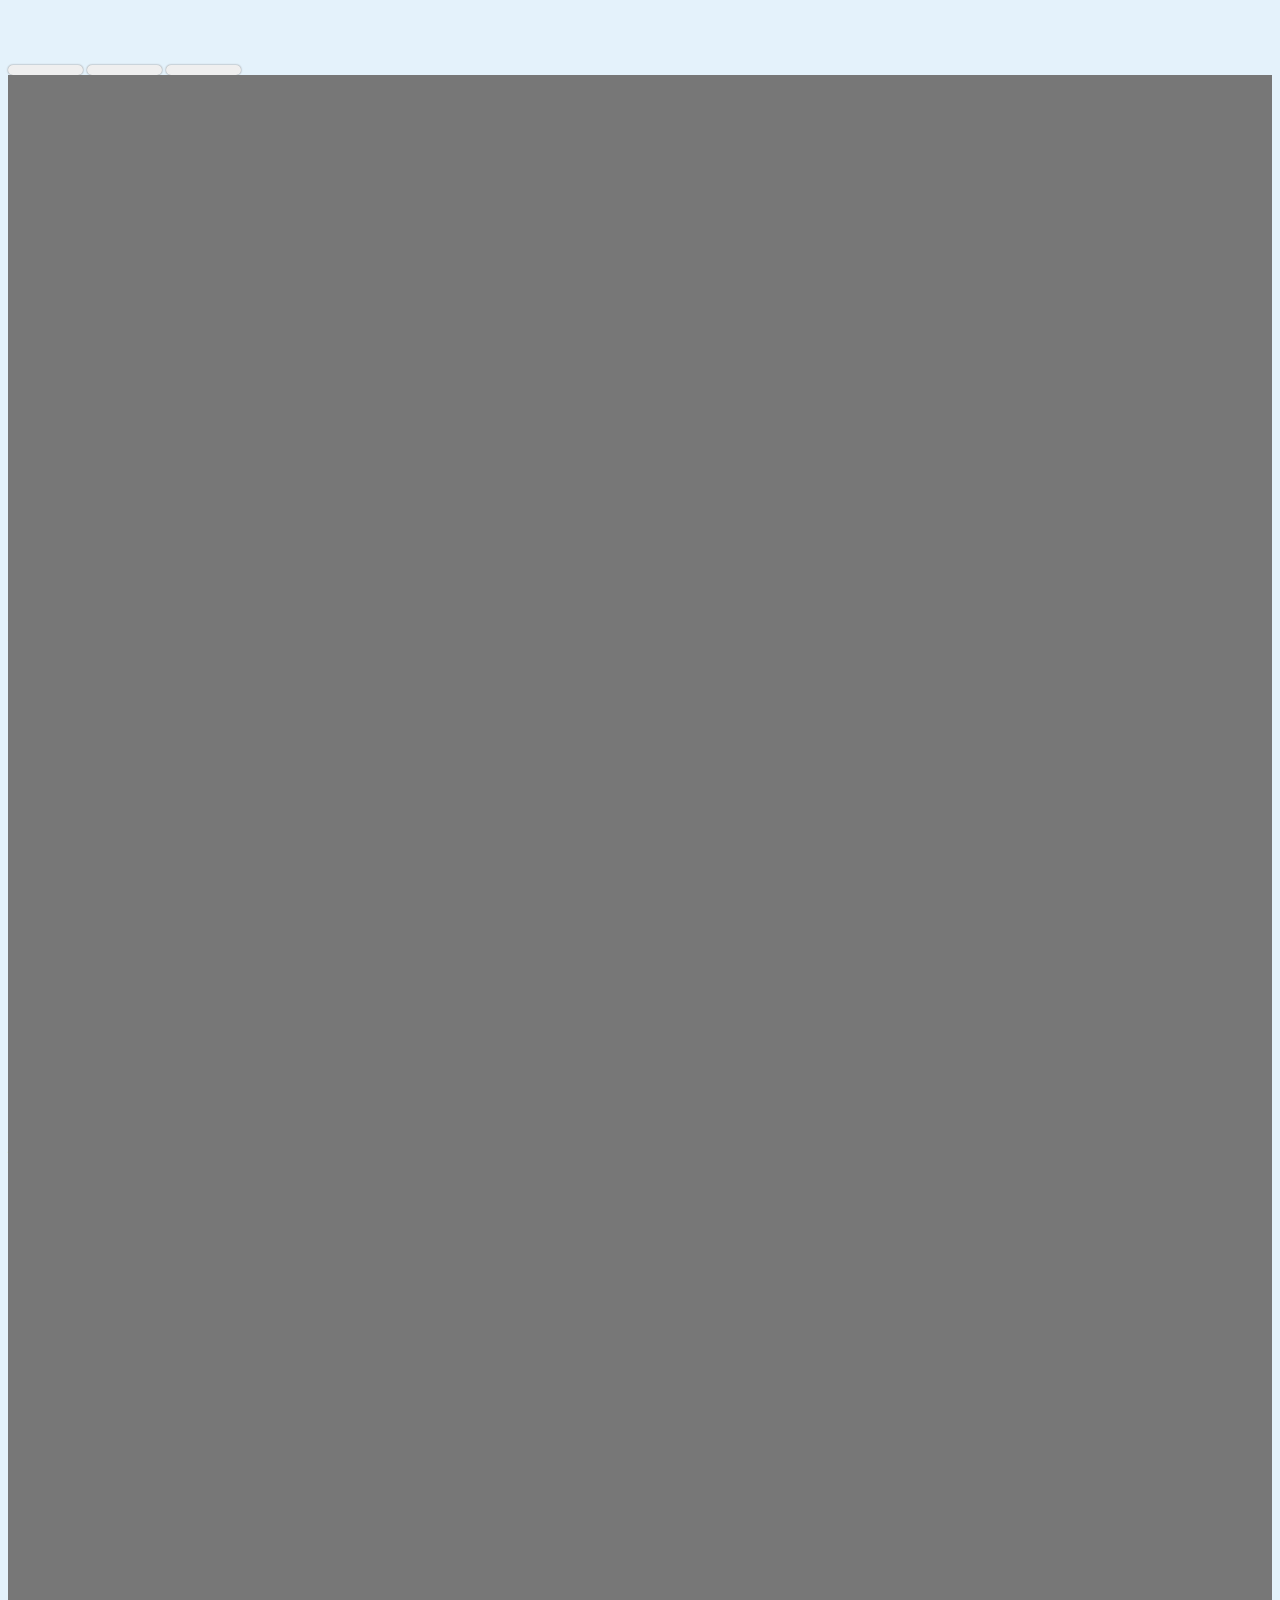
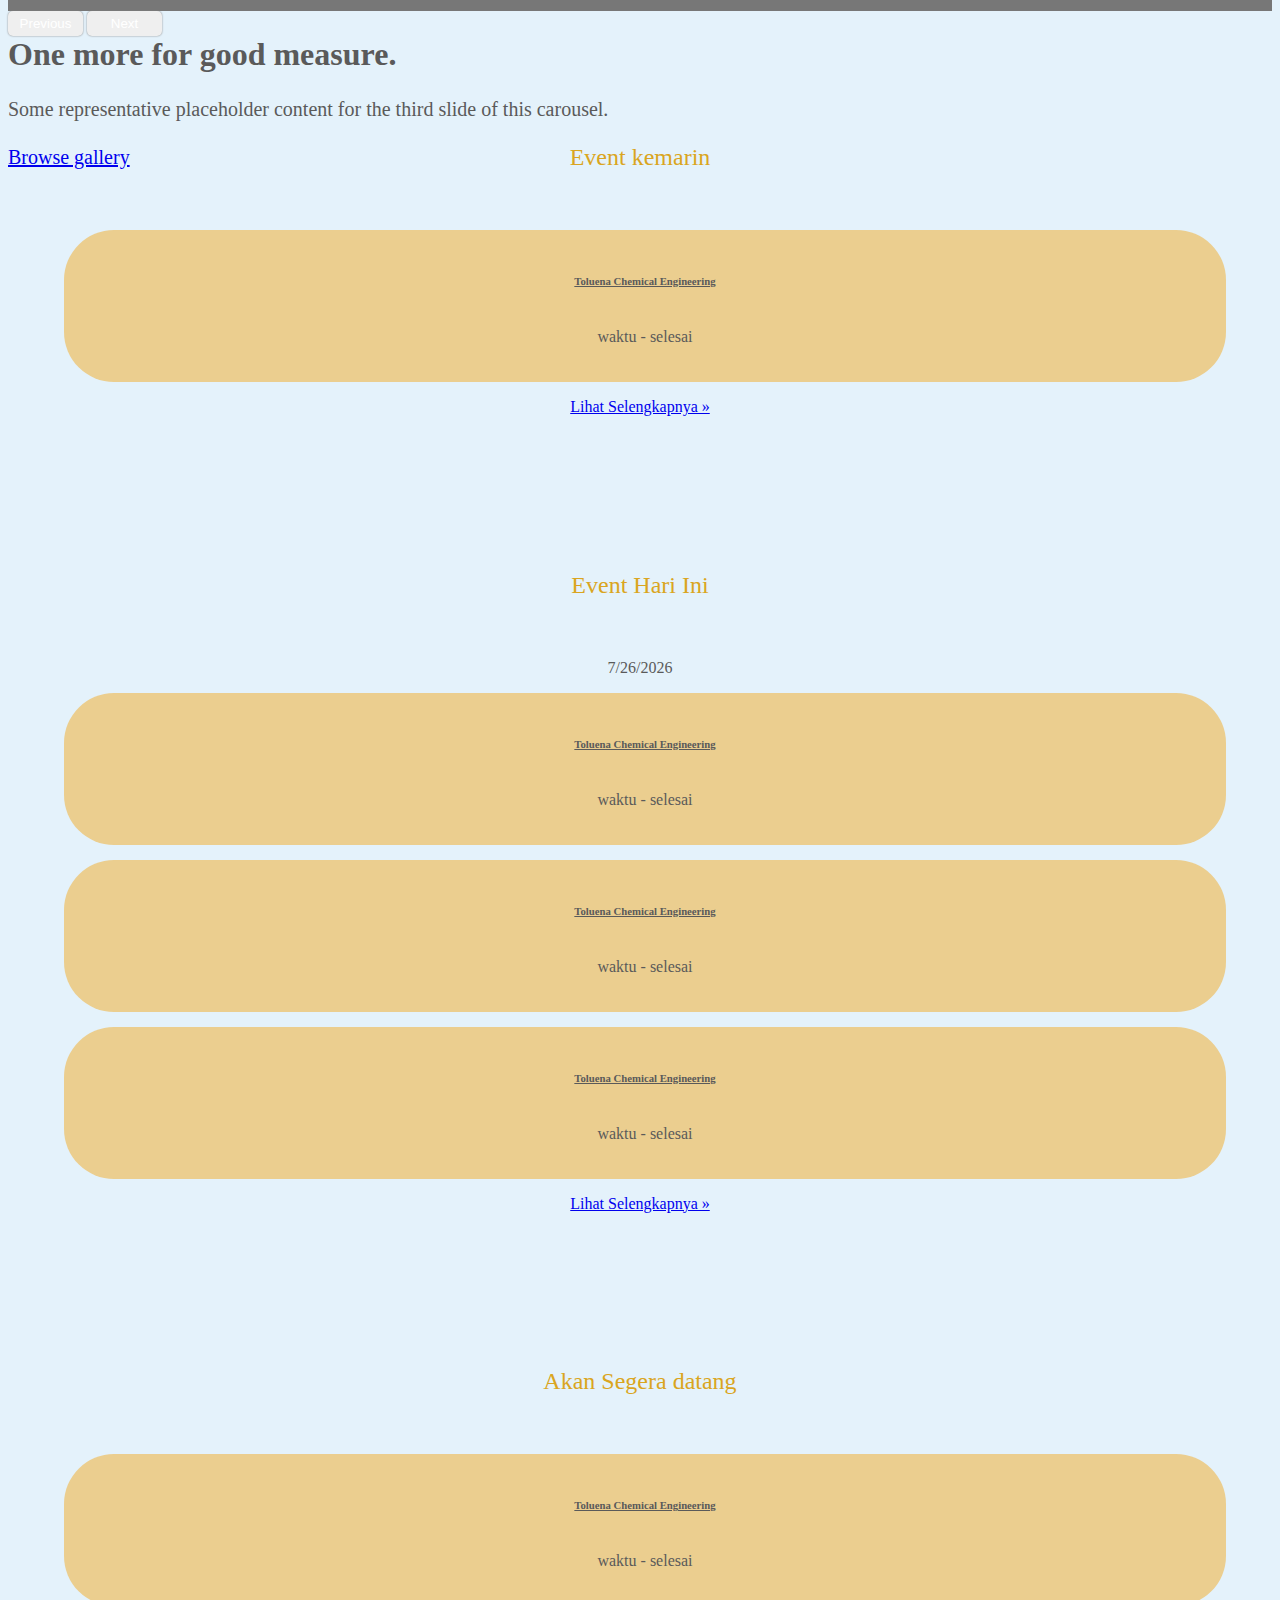
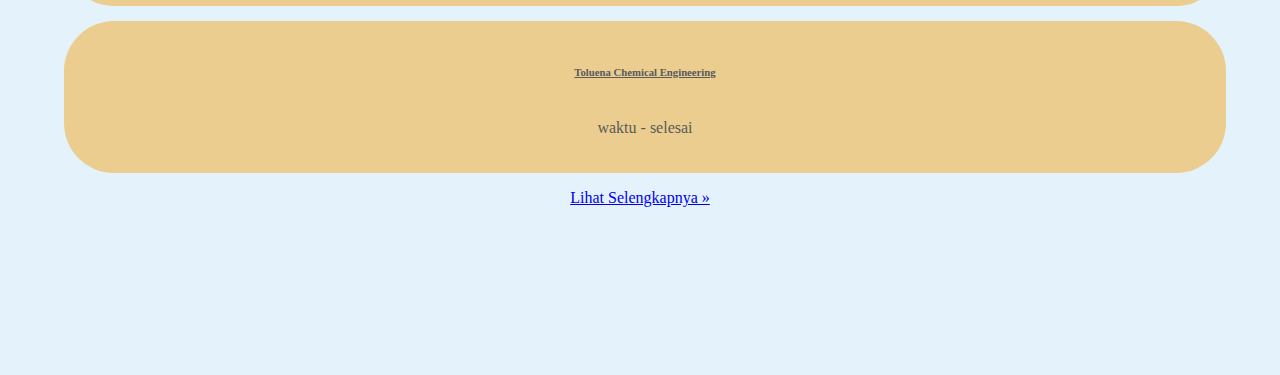
<file: Dashboard/index.html>
<!DOCTYPE html>
<html lang="en">
  <head>
    <!-- Required meta tags -->
    <meta charset="utf-8" />
    <meta name="viewport" content="width=device-width, initial-scale=1" />

    <!-- Bootstrap CSS -->
    <link href="https://cdn.jsdelivr.net/npm/bootstrap@5.1.3/dist/css/bootstrap.min.css" rel="stylesheet" integrity="sha384-1BmE4kWBq78iYhFldvKuhfTAU6auU8tT94WrHftjDbrCEXSU1oBoqyl2QvZ6jIW3" crossorigin="anonymous" />

    <title>Dashboard</title>

    <style>
      .bd-placeholder-img {
        font-size: 1.125rem;
        text-anchor: middle;
        -webkit-user-select: none;
        -moz-user-select: none;
        user-select: none;
      }

      @media (min-width: 768px) {
        .bd-placeholder-img-lg {
          font-size: 3.5rem;
        }
      }
    </style>
    <link rel="stylesheet" href="css/style.css">
    <link rel="stylesheet" href="css/carousel.css">
    <link rel="stylesheet" href="css/footers.css">
    <link rel="stylesheet" href="css/kalender.css">
  </head>
  <body>

<header>
 
  <!-- <nav class="navbar fixed-top navbar-expand-lg navbar-dark" style="background-color: #0B4343">
    <div class="container">
      <a id="Home" class="navbar-brand" href="#">
        <img src="image/Copy of Pocoboo!.png" alt="" width="40" height="30" class="d-inline-block align-text-top" />
        POCOBU
      </a>
      <button class="navbar-toggler" type="button" data-bs-toggle="collapse" data-bs-target="#navbarNavDropdown" aria-controls="navbarNavDropdown" aria-expanded="false" aria-label="Toggle navigation">
        <span class="navbar-toggler-icon"></span>
      </button>
      <div class="collapse navbar-collapse" id="navbarNavDropdown">
        <ul class="navbar-nav ms-auto">
          <li class="nav-item">
            <a class="nav-link" aria-current="page" href="#aboutUs" style="color: yellow;">Tentang Pocobu</a>
          </li>
          <li class="nav-item">
            <a class="nav-link" aria-current="page" href="#alasan" style="color: yellow;">Kenapa Pocobu</a>
          </li>
          <li class="nav-item">
            <a class="nav-link" href="#features" style="color: yellow;" >Fitur</a>
          </li>
          <li class="nav-item">
            <a class="nav-link" href="#footers" style="color: yellow;">Kontak Kami</a>
          </li>
          <div class="dropdown">
            <a class="btn btn-primary dropdown-toggle border-white" href="#" role="button" id="dropdownMenuLink" data-bs-toggle="dropdown" aria-expanded="false"> Join Us </a>
            <ul class="dropdown-menu" aria-labelledby="dropdownMenuLink">
              <li><a class="dropdown-item" href="#">Login</a></li>
              <li><a class="dropdown-item" href="#">Register</a></li>
            </ul>
          </div>
        </ul>
      </div>
    </div>
  </nav> -->

</header>

<main>
    <div>
       <!-- svg -->
       <svg xmlns="http://www.w3.org/2000/svg" style="display: none">
          <symbol id="facebook" viewBox="0 0 16 16">
            <path
              d="M16 8.049c0-4.446-3.582-8.05-8-8.05C3.58 0-.002 3.603-.002 8.05c0 4.017 2.926 7.347 6.75 7.951v-5.625h-2.03V8.05H6.75V6.275c0-2.017 1.195-3.131 3.022-3.131.876 0 1.791.157 1.791.157v1.98h-1.009c-.993 0-1.303.621-1.303 1.258v1.51h2.218l-.354 2.326H9.25V16c3.824-.604 6.75-3.934 6.75-7.951z"
            />
          </symbol>
          <symbol id="instagram" viewBox="0 0 16 16">
            <path
              d="M8 0C5.829 0 5.556.01 4.703.048 3.85.088 3.269.222 2.76.42a3.917 3.917 0 0 0-1.417.923A3.927 3.927 0 0 0 .42 2.76C.222 3.268.087 3.85.048 4.7.01 5.555 0 5.827 0 8.001c0 2.172.01 2.444.048 3.297.04.852.174 1.433.372 1.942.205.526.478.972.923 1.417.444.445.89.719 1.416.923.51.198 1.09.333 1.942.372C5.555 15.99 5.827 16 8 16s2.444-.01 3.298-.048c.851-.04 1.434-.174 1.943-.372a3.916 3.916 0 0 0 1.416-.923c.445-.445.718-.891.923-1.417.197-.509.332-1.09.372-1.942C15.99 10.445 16 10.173 16 8s-.01-2.445-.048-3.299c-.04-.851-.175-1.433-.372-1.941a3.926 3.926 0 0 0-.923-1.417A3.911 3.911 0 0 0 13.24.42c-.51-.198-1.092-.333-1.943-.372C10.443.01 10.172 0 7.998 0h.003zm-.717 1.442h.718c2.136 0 2.389.007 3.232.046.78.035 1.204.166 1.486.275.373.145.64.319.92.599.28.28.453.546.598.92.11.281.24.705.275 1.485.039.843.047 1.096.047 3.231s-.008 2.389-.047 3.232c-.035.78-.166 1.203-.275 1.485a2.47 2.47 0 0 1-.599.919c-.28.28-.546.453-.92.598-.28.11-.704.24-1.485.276-.843.038-1.096.047-3.232.047s-2.39-.009-3.233-.047c-.78-.036-1.203-.166-1.485-.276a2.478 2.478 0 0 1-.92-.598 2.48 2.48 0 0 1-.6-.92c-.109-.281-.24-.705-.275-1.485-.038-.843-.046-1.096-.046-3.233 0-2.136.008-2.388.046-3.231.036-.78.166-1.204.276-1.486.145-.373.319-.64.599-.92.28-.28.546-.453.92-.598.282-.11.705-.24 1.485-.276.738-.034 1.024-.044 2.515-.045v.002zm4.988 1.328a.96.96 0 1 0 0 1.92.96.96 0 0 0 0-1.92zm-4.27 1.122a4.109 4.109 0 1 0 0 8.217 4.109 4.109 0 0 0 0-8.217zm0 1.441a2.667 2.667 0 1 1 0 5.334 2.667 2.667 0 0 1 0-5.334z"
            />
          </symbol>
          <symbol id="twitter" viewBox="0 0 16 16">
            <path
              d="M5.026 15c6.038 0 9.341-5.003 9.341-9.334 0-.14 0-.282-.006-.422A6.685 6.685 0 0 0 16 3.542a6.658 6.658 0 0 1-1.889.518 3.301 3.301 0 0 0 1.447-1.817 6.533 6.533 0 0 1-2.087.793A3.286 3.286 0 0 0 7.875 6.03a9.325 9.325 0 0 1-6.767-3.429 3.289 3.289 0 0 0 1.018 4.382A3.323 3.323 0 0 1 .64 6.575v.045a3.288 3.288 0 0 0 2.632 3.218 3.203 3.203 0 0 1-.865.115 3.23 3.23 0 0 1-.614-.057 3.283 3.283 0 0 0 3.067 2.277A6.588 6.588 0 0 1 .78 13.58a6.32 6.32 0 0 1-.78-.045A9.344 9.344 0 0 0 5.026 15z"
            />
          </symbol>
        </svg>
      <!-- akhir svg -->
      

    <div id="myCarousel" class="carousel slide" data-bs-ride="carousel">
      <div class="carousel-indicators">
        <button type="button" data-bs-target="#myCarousel" data-bs-slide-to="0" class="active" aria-current="true" aria-label="Slide 1"></button>
        <button type="button" data-bs-target="#myCarousel" data-bs-slide-to="1" aria-label="Slide 2"></button>
        <button type="button" data-bs-target="#myCarousel" data-bs-slide-to="2" aria-label="Slide 3"></button>
      </div>
      <div class="carousel-inner">
        <div class="carousel-item active">
          <svg class="bd-placeholder-img" width="100%" height="100%" xmlns="http://www.w3.org/2000/svg" aria-hidden="true" preserveAspectRatio="xMidYMid slice" focusable="false"><rect width="100%" height="100%" fill="#777"/></svg>
  
          <div class="container">
            <div class="carousel-caption text-start">
              <h1>Example headline.</h1>
              <p>Some representative placeholder content for the first slide of the carousel.</p>
              <p><a class="btn btn-lg btn-primary" href="#">Sign up today</a></p>
            </div>
          </div>
        </div>
        <div class="carousel-item">
          <svg class="bd-placeholder-img" width="100%" height="100%" xmlns="http://www.w3.org/2000/svg" aria-hidden="true" preserveAspectRatio="xMidYMid slice" focusable="false"><rect width="100%" height="100%" fill="#777"/></svg>
  
          <div class="container">
            <div class="carousel-caption">
              <h1>Another example headline.</h1>
              <p>Some representative placeholder content for the second slide of the carousel.</p>
              <p><a class="btn btn-lg btn-primary" href="#">Learn more</a></p>
            </div>
          </div>
        </div>
        <div class="carousel-item">
          <svg class="bd-placeholder-img" width="100%" height="100%" xmlns="http://www.w3.org/2000/svg" aria-hidden="true" preserveAspectRatio="xMidYMid slice" focusable="false"><rect width="100%" height="100%" fill="#777"/></svg>
  
          <div class="container">
            <div class="carousel-caption text-end">
              <h1>One more for good measure.</h1>
              <p>Some representative placeholder content for the third slide of this carousel.</p>
              <p><a class="btn btn-lg btn-primary" href="#">Browse gallery</a></p>
            </div>
          </div>
        </div>
      </div>
      <button class="carousel-control-prev" type="button" data-bs-target="#myCarousel" data-bs-slide="prev">
        <span class="carousel-control-prev-icon" aria-hidden="true"></span>
        <span class="visually-hidden">Previous</span>
      </button>
      <button class="carousel-control-next" type="button" data-bs-target="#myCarousel" data-bs-slide="next">
        <span class="carousel-control-next-icon" aria-hidden="true"></span>
        <span class="visually-hidden">Next</span>
      </button>
    </div>
  
      <!-- Marketing messaging and featurettes
  ================================================== -->
  <!-- Wrap the rest of the page in another container to center all the content. -->

  <div class="container marketing">

    <!-- Three columns of text below the carousel -->
   <section id="threeCard">
    <div class="row">

      <div class="col-12 col-md-6 col-lg-4">
        <h2>Event kemarin</h2>
        <div class="card">
          <div class="listEvent">
            <div class="judul">
              <div class="icon">
              </div>
              <h6>Toluena Chemical Engineering</h6>
            </div>
            <p>waktu - selesai</p>
          </div>

          <p><a class="btn btn-secondary" href="#">Lihat Selengkapnya &raquo;</a></p>
        </div>
      </div><!-- /.col-lg-4 -->


      <div id="card-2" class="col-12 col-md-6 col-lg-4">
        <h2 class="">Event Hari Ini</h2>
        <div class="card">
          <p id="waktuSekarang">hari ini</p>
          <div class="listEvent">
            <div class="judul">
              <div class="icon">
              </div>
              <h6>Toluena Chemical Engineering</h6>
            </div>
            <p>waktu - selesai</p>
          </div>
            
          <div class="listEvent">
            <div class="judul">
              <div class="icon">
              </div>
              <h6>Toluena Chemical Engineering</h6>
            </div>
            <p>waktu - selesai</p>
          </div>

          <div class="listEvent">
            <div class="judul">
              <div class="icon">
              </div>
              <h6>Toluena Chemical Engineering</h6>
            </div>
            <p>waktu - selesai</p>
          </div>
 
          <p><a class="btn btn-secondary" href="#">Lihat Selengkapnya &raquo;</a></p>
        </div>
      </div><!-- /.col-lg-4 -->

      <div id="card-3" class="col-12 col-md-6 col-lg-4">
        <h2>Akan Segera datang</h2>
        <div class="card">
          <div class="listEvent">
            <div class="judul">
              <div class="icon">

              </div>
              <h6>Toluena Chemical Engineering</h6>
            </div>
            <p>waktu - selesai</p>
          </div>

          <div class="listEvent">
            <div class="judul">
              <div class="icon">

              </div>
              <h6>Toluena Chemical Engineering</h6>
            </div>
            <p>waktu - selesai</p>
          </div>
        <p><a class="btn btn-secondary" href="#">Lihat Selengkapnya &raquo;</a></p>
        </div>        
      </div><!-- /.col-lg-4 -->
    </div><!-- /.row -->

   </section>
  </div><!-- /.container -->

  <!-- callendar -->
  <!-- <section id="kalender">
    <div class="card">
      <div id="container">
        <div id="header">
          <div id="monthDisplay"></div>
          <div>
            <button id="backButton">Back</button>
            <button id="nextButton">Next</button>
          </div>
        </div>
  
        <div id="weekdays">
          <div>Sunday</div>
          <div>Monday</div>
          <div>Tuesday</div>
          <div>Wednesday</div>
          <div>Thursday</div>
          <div>Friday</div>
          <div>Saturday</div>
        </div>
  
        <div id="calendar"></div>
      </div>
  
      <div id="newEventModal">
        <h2>New Event</h2>
  
        <input id="eventTitleInput" placeholder="Event Title" />
  
        <button id="saveButton">Save</button>
        <button id="cancelButton">Cancel</button>
      </div>
  
      <div id="deleteEventModal">
        <h2>Event</h2>
  
        <p id="eventText"></p>
  
        <button id="deleteButton">Delete</button>
        <button id="closeButton">Close</button>
      </div>
  
      <div id="modalBackDrop"></div>
  
    </div>
  </section> -->

      <!-- Footers -->
<!-- 
      <section id="footers" style="background-color: #0B4343;">
        <div class="container">
          <footer class="py-5">
            <div class="row">
              <div class="col-2">
                <h5 class="text-white">Kontak Kami</h5>
                <ul class="nav flex-column" style="color: white;">
                  <li class="nav-item mb-2"><a href="aboutUs.html" class="nav-link p-0 text-white">About Us</a></li>
                  <li class="nav-item mb-2"><a href="#" class="nav-link p-0 text-white">Privacy Policy</a></li>
                  <li class="nav-item mb-2"><a href="#" class="nav-link p-0 text-white">Features</a></li>
                  <li class="nav-item mb-2"><a href="#" class="nav-link p-0 text-white">Terms and Condition</a></li>
                </ul>
              </div>
    
            <div class="d-flex justify-content-between py-4 my-4 border-top">
              <p class="text-white">&copy; 2022 Pocobu, Inc. All rights reserved.</p>
              <ul class="list-unstyled d-flex" style="color: white;">
                <li class="ms-3">
                  <a class="link-light" href="#"
                    ><svg class="bi" width="24" height="24"><use xlink:href="#twitter" /></svg
                  ></a>
                </li>
                <li class="ms-3">
                  <a class="link-light" href="#"
                    ><svg class="bi" width="24" height="24"><use xlink:href="#instagram" /></svg
                  ></a>
                </li>
                <li class="ms-3">
                  <a class="link-light" href="#"
                    ><svg class="bi" width="24" height="24"><use xlink:href="#facebook" /></svg
                  ></a>
                </li>
              </ul>
            </div>
          </footer>
        </div>
       </section>
     -->
        <!-- Akhir Footers -->
</main>


    <!-- Optional JavaScript; choose one of the two! -->

    <!-- Option 1: Bootstrap Bundle with Popper -->
    <script src="https://cdn.jsdelivr.net/npm/bootstrap@5.1.3/dist/js/bootstrap.bundle.min.js" integrity="sha384-ka7Sk0Gln4gmtz2MlQnikT1wXgYsOg+OMhuP+IlRH9sENBO0LRn5q+8nbTov4+1p" crossorigin="anonymous"></script>

    <script src="js/carousel.js"></script>
    <script src="js/kalender.js"></script>

    <!-- Option 2: Separate Popper and Bootstrap JS -->
    <!--
    <script src="https://cdn.jsdelivr.net/npm/@popperjs/core@2.10.2/dist/umd/popper.min.js" integrity="sha384-7+zCNj/IqJ95wo16oMtfsKbZ9ccEh31eOz1HGyDuCQ6wgnyJNSYdrPa03rtR1zdB" crossorigin="anonymous"></script>
    <script src="https://cdn.jsdelivr.net/npm/bootstrap@5.1.3/dist/js/bootstrap.min.js" integrity="sha384-QJHtvGhmr9XOIpI6YVutG+2QOK9T+ZnN4kzFN1RtK3zEFEIsxhlmWl5/YESvpZ13" crossorigin="anonymous"></script>
    -->
  </body>
</html>
</file>
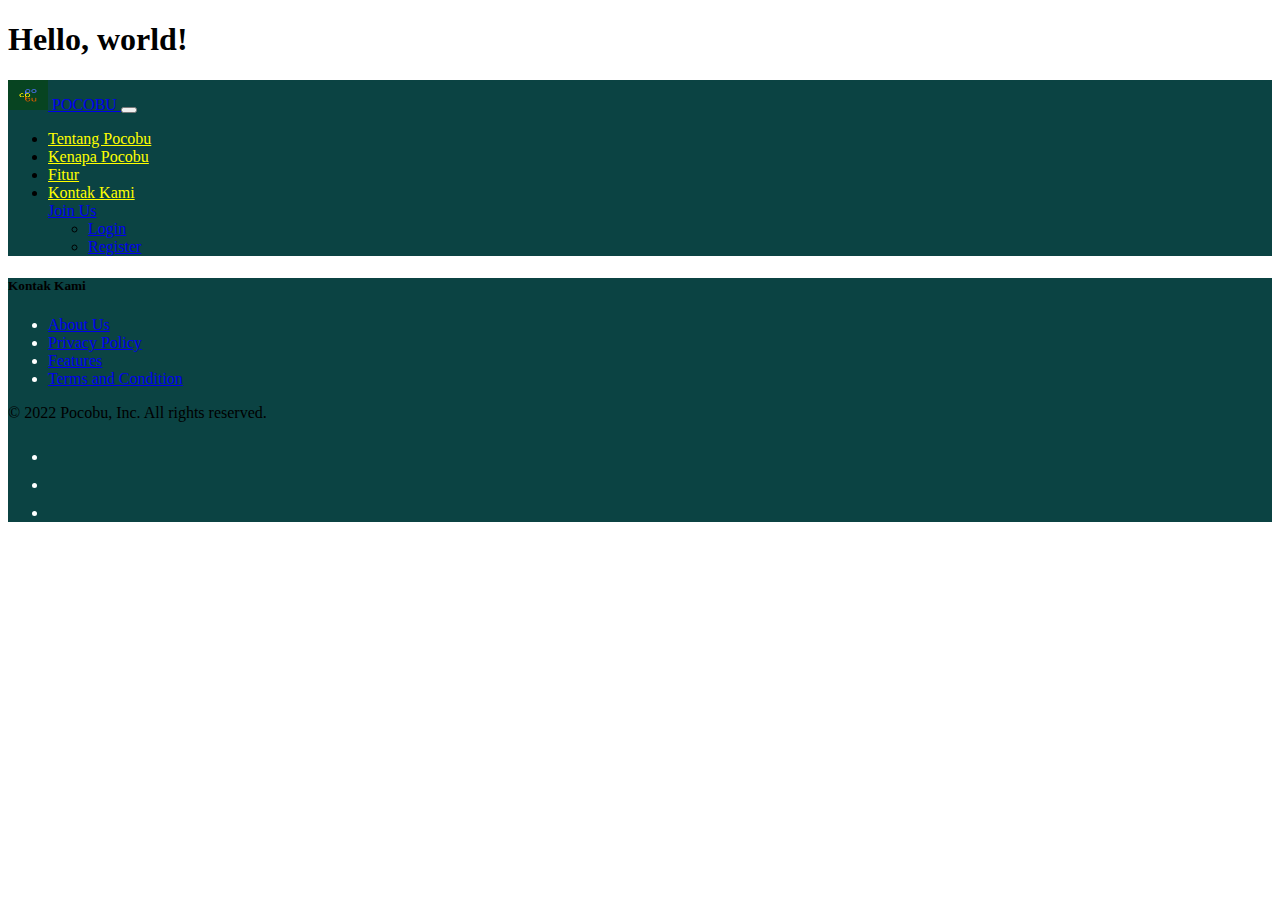
<file: Landing Page/privacy_policy.html>
<!doctype html>
<html lang="en">
  <head>
    <!-- Required meta tags -->
    <meta charset="utf-8">
    <meta name="viewport" content="width=device-width, initial-scale=1">

    <!-- Bootstrap CSS -->
    <link href="https://cdn.jsdelivr.net/npm/bootstrap@5.1.3/dist/css/bootstrap.min.css" rel="stylesheet" integrity="sha384-1BmE4kWBq78iYhFldvKuhfTAU6auU8tT94WrHftjDbrCEXSU1oBoqyl2QvZ6jIW3" crossorigin="anonymous">

    <title>Hello, world!</title>
  </head>
  <body>
    <h1>Hello, world!</h1>

        <!-- Navbar  -->

        <nav class="navbar fixed-top navbar-expand-lg navbar-dark" style="background-color: #0B4343">
            <div class="container">
              <a id="Home" class="navbar-brand" href="#">
                <img src="./img/Copy of Pocoboo!.png" alt="" width="40" height="30" class="d-inline-block align-text-top" />
                POCOBU
              </a>
              <button class="navbar-toggler" type="button" data-bs-toggle="collapse" data-bs-target="#navbarNavDropdown" aria-controls="navbarNavDropdown" aria-expanded="false" aria-label="Toggle navigation">
                <span class="navbar-toggler-icon"></span>
              </button>
              <div class="collapse navbar-collapse" id="navbarNavDropdown">
                <ul class="navbar-nav ms-auto">
                  <li class="nav-item">
                    <a class="nav-link" aria-current="page" href="#aboutUs" style="color: yellow;">Tentang Pocobu</a>
                  </li>
                  <li class="nav-item">
                    <a class="nav-link" aria-current="page" href="#alasan" style="color: yellow;">Kenapa Pocobu</a>
                  </li>
                  <li class="nav-item">
                    <a class="nav-link" href="#features" style="color: yellow;" >Fitur</a>
                  </li>
                  <li class="nav-item">
                    <a class="nav-link" href="#footers" style="color: yellow;">Kontak Kami</a>
                  </li>
                  <div class="dropdown">
                    <a class="btn btn-primary dropdown-toggle border-white" href="#" role="button" id="dropdownMenuLink" data-bs-toggle="dropdown" aria-expanded="false"> Join Us </a>
                    <ul class="dropdown-menu" aria-labelledby="dropdownMenuLink">
                      <li><a class="dropdown-item" href="#">Login</a></li>
                      <li><a class="dropdown-item" href="#">Register</a></li>
                    </ul>
                  </div>
                </ul>
              </div>
            </div>
          </nav>
      
          <!-- Akhir Navbar -->



              <!-- Footers -->

   <section id="footers" style="background-color: #0B4343;">
    <div class="container">
      <footer class="py-5">
        <div class="row">
          <div class="col-2">
            <h5 class="text-white">Kontak Kami</h5>
            <ul class="nav flex-column" style="color: white;">
              <li class="nav-item mb-2"><a href="#aboutUs" class="nav-link p-0 text-white">About Us</a></li>
              <li class="nav-item mb-2"><a href="privacy_policy.html" class="nav-link p-0 text-white">Privacy Policy</a></li>
              <li class="nav-item mb-2"><a href="#features" class="nav-link p-0 text-white">Features</a></li>
              <li class="nav-item mb-2"><a href="terms&condition.html" class="nav-link p-0 text-white">Terms and Condition</a></li>
            </ul>
          </div>

        <div class="d-flex justify-content-between py-4 my-4 border-top">
          <p class="text-white">&copy; 2022 Pocobu, Inc. All rights reserved.</p>
          <ul class="list-unstyled d-flex" style="color: white;">
            <li class="ms-3">
              <a class="link-light" href="#"
                ><svg class="bi" width="24" height="24"><use xlink:href="#twitter" /></svg
              ></a>
            </li>
            <li class="ms-3">
              <a class="link-light" href="#"
                ><svg class="bi" width="24" height="24"><use xlink:href="#instagram" /></svg
              ></a>
            </li>
            <li class="ms-3">
              <a class="link-light" href="#"
                ><svg class="bi" width="24" height="24"><use xlink:href="#facebook" /></svg
              ></a>
            </li>
          </ul>
        </div>
      </footer>
    </div>
   </section>

    <!-- Akhir Footers -->

    <!-- Optional JavaScript; choose one of the two! -->

    <!-- Option 1: Bootstrap Bundle with Popper -->
    <script src="https://cdn.jsdelivr.net/npm/bootstrap@5.1.3/dist/js/bootstrap.bundle.min.js" integrity="sha384-ka7Sk0Gln4gmtz2MlQnikT1wXgYsOg+OMhuP+IlRH9sENBO0LRn5q+8nbTov4+1p" crossorigin="anonymous"></script>

    <!-- Option 2: Separate Popper and Bootstrap JS -->
    <!--
    <script src="https://cdn.jsdelivr.net/npm/@popperjs/core@2.10.2/dist/umd/popper.min.js" integrity="sha384-7+zCNj/IqJ95wo16oMtfsKbZ9ccEh31eOz1HGyDuCQ6wgnyJNSYdrPa03rtR1zdB" crossorigin="anonymous"></script>
    <script src="https://cdn.jsdelivr.net/npm/bootstrap@5.1.3/dist/js/bootstrap.min.js" integrity="sha384-QJHtvGhmr9XOIpI6YVutG+2QOK9T+ZnN4kzFN1RtK3zEFEIsxhlmWl5/YESvpZ13" crossorigin="anonymous"></script>
    -->
  </body>
</html>
</file>
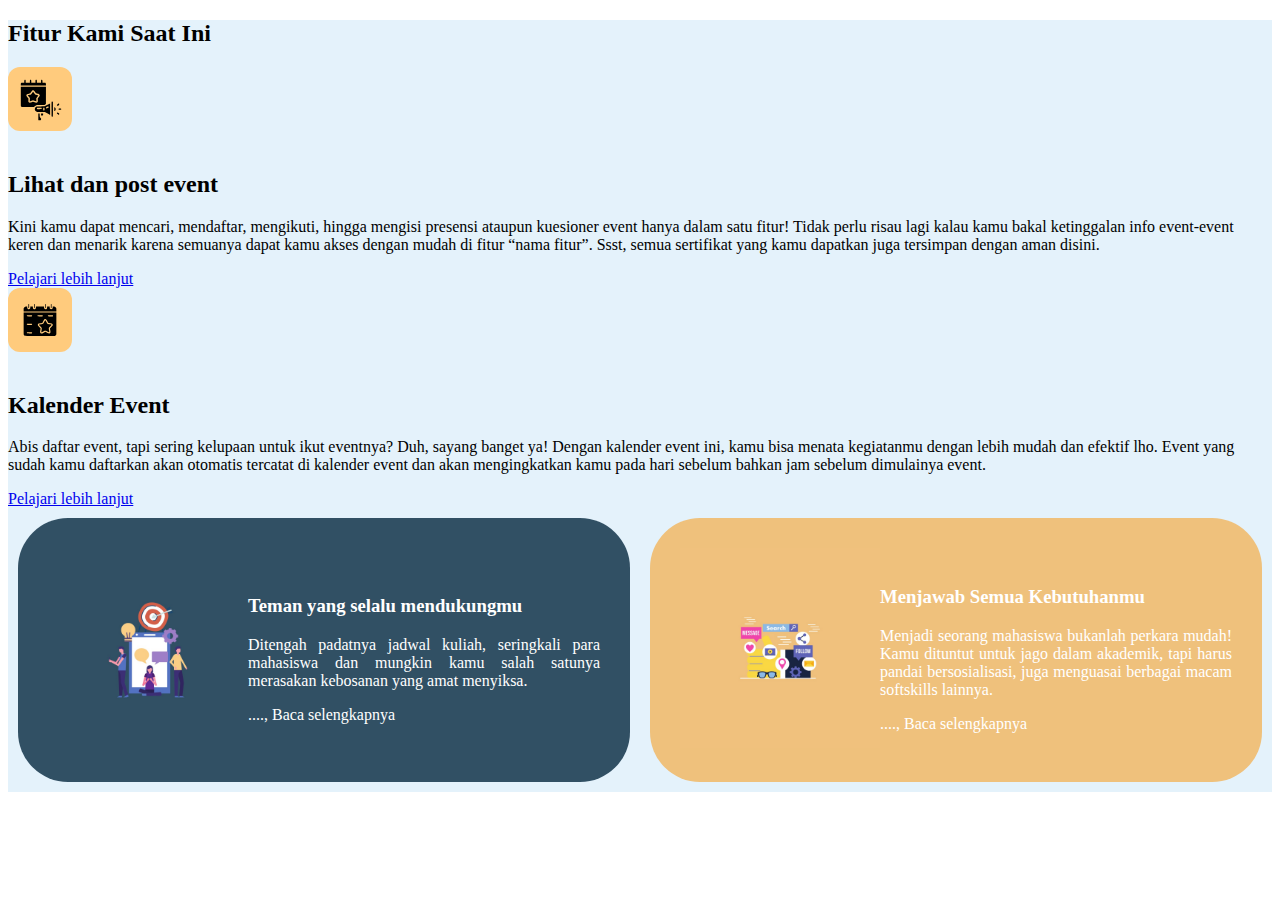
<file: Landing Page/test.html>
<!DOCTYPE html>
<html lang="en">
  <head>
    <meta charset="UTF-8" />
    <meta http-equiv="X-UA-Compatible" content="IE=edge" />
    <meta name="viewport" content="width=device-width, initial-scale=1.0" />
    <title>Test</title>
    <link href="https://cdn.jsdelivr.net/npm/bootstrap@5.1.3/dist/css/bootstrap.min.css" rel="stylesheet" integrity="sha384-1BmE4kWBq78iYhFldvKuhfTAU6auU8tT94WrHftjDbrCEXSU1oBoqyl2QvZ6jIW3" crossorigin="anonymous" />
    <link rel="stylesheet" href="css/features.css" />
    <link rel="stylesheet" href="css/alasan.css" />
  </head>
  <body>
    <section id="features">
      <div class="container px-4 py-5" id="featured-3">
        <h2 class="pb-2 border-bottom">Fitur Kami Saat Ini</h2>
        <div class="row">
          <div class="feature col-md-6 col-sm-12">
            <div class="feature-icon bg-gradient" style="background-color: #ffcb7d" ;>
              <img class="bi" src="img/Lihat_Events.svg" alt="" style="width: 3em; height: 3em" />
            </div>
            <h2>Lihat dan post event</h2>
            <p>
              Kini kamu dapat mencari, mendaftar, mengikuti, hingga mengisi presensi ataupun kuesioner event hanya dalam satu fitur! Tidak perlu risau lagi kalau kamu bakal ketinggalan info event-event keren dan menarik karena semuanya
              dapat kamu akses dengan mudah di fitur “nama fitur”. Ssst, semua sertifikat yang kamu dapatkan juga tersimpan dengan aman disini.
            </p>
            <a href="#" class="icon-link">
              Pelajari lebih lanjut
              <svg class="bi" width="1em" height="1em"><use xlink:href="#chevron-right" /></svg>
            </a>
          </div>
          <!-- <div class="feature col">
            <div class="feature-icon bg-primary bg-gradient">
              <svg class="bi" width="1em" height="1em"><use xlink:href="#people-circle" /></svg>
            </div>
            <h2>Absensi dan track record</h2>
            <p>Duh tiap absen kok harus ganti link sih. Ribet banget. Oh gitu ya ? Di Pocobu semua hal mulai dari registrasi sampai pembagian sertifikat ada di satu platform, dan semuanya terekam di bio kamu. Bye-bye ribet...</p>
            <a href="#" class="icon-link">
              Pelajari lebih lanjut
              <svg class="bi" width="1em" height="1em"><use xlink:href="#chevron-right" /></svg>
            </a>
          </div> -->
          <div class="feature col-md-6 col-sm-12" style="grid-template-columns: repeat(auto-fill, 200px)">
            <div class="feature-icon bg-gradient" style="background-color: #ffcb7d">
              <img src="img/kalenders.svg" alt="" style="width: 3em; height: 3em" />
            </div>
            <h2>Kalender Event</h2>
            <p>
              Abis daftar event, tapi sering kelupaan untuk ikut eventnya? Duh, sayang banget ya! Dengan kalender event ini, kamu bisa menata kegiatanmu dengan lebih mudah dan efektif lho. Event yang sudah kamu daftarkan akan otomatis
              tercatat di kalender event dan akan mengingkatkan kamu pada hari sebelum bahkan jam sebelum dimulainya event.
            </p>
            <a href="#" class="icon-link">
              Pelajari lebih lanjut
              <svg class="bi" width="1em" height="1em"><use xlink:href="#chevron-right" /></svg>
            </a>
          </div>
        </div>
      </div>

      <div class="flexContainer">
        <div id="boxAlasanDua" class="">
          <div class="iconAlasan"><img src="img/aktif.jpeg" alt="" /></div>
          <div class="contentAlasan">
            <h3>Teman yang selalu mendukungmu</h3>
            <div class="panelAlasan">
              <p>
                Ditengah padatnya jadwal kuliah, seringkali para mahasiswa dan mungkin kamu salah satunya merasakan kebosanan yang amat menyiksa.
                <span id="ngumpetDua" hidden
                  >Untuk menghibur kamu, Pocobu ingin membuatmu untuk selalu terhubung dengan mahasiswa lainnya dari berbagai macam himpunan internal kampus bahkan hingga kampus berbeda dengan mudah dan anti ribet. Kamu bisa sharing dan
                  saling bertukar pikiran dengan mahasiswa lainnya bahkan mendapatkan banyak informasi seputar dunia perkuliahan. Tak hanya membuatmu terhubung, Pocobu juga memfasilitasi kreativitas dan keingintahuanmu dengan fitur-fitur
                  menarik untuk membantumu dalam melakukan kolaborasi dengan mahasiswa lainnya dengan beragam minat dan bakat.</span
                >
              </p>
              <a id="bacaSelengkapnya2" class="icon-link" onclick="NgumpetDua()">
                ...., Baca selengkapnya
                <svg class="bi" width="1em" height="1em"><use xlink:href="#chevron-right" /></svg>
              </a>
            </div>
          </div>
        </div>
        <div id="boxAlasanTiga" class="">
          <div class="iconAlasan"><img src="img/kebutuhan.jpeg" alt="" /></div>
          <di class="contentAlasan">
            <h3>Menjawab Semua Kebutuhanmu</h3>
            <div class="panelAlasan">
              <p>
                Menjadi seorang mahasiswa bukanlah perkara mudah! Kamu dituntut untuk jago dalam akademik, tapi harus pandai bersosialisasi, juga menguasai berbagai macam softskills lainnya.
                <span id="ngumpetTiga" hidden
                  >Untuk itu Pocobu hadir untuk menjawab semua keresahanmu untuk membuat kamu bisa menyeimbangkan hal-hal tersebut jadi lebih mudah dengan beragam fitur menarik yang akan menjadi sahabat selama masa perkuliahanmu, tentunya
                  fitur ini akan kami optimalkan agar selalu relevan dengan kebutuhan kamu saat ini dan nanti.</span
                >
              </p>
              <a id="bacaSelengkapnya3" class="icon-link" onclick="NgumpetTiga()">
                ...., Baca selengkapnya
                <svg class="bi" width="1em" height="1em"><use xlink:href="#chevron-right" /></svg>
              </a>
            </div>
          </di>
        </div>
      </div>
    </section>
  </body>
</html>
</file>
<file: Dashboard/css/style.css>
body {
  background-color: #e4f2fb;
}
/* 
#threeCard {
  max-width: 90%;
} */

/* .row .col-lg-4 {
  background-color: #fff;
  padding: 20px;
  border-radius: 50px;
} */

/* 
#card-1 {
  padding: 50px;
  margin: 0 5px;
} */

.card {
  align-items: center;
  margin-top: 10px;
  border-radius: 50px;
  padding: 1.5rem 2rem 3rem;
  transition: all 0.2s ease;
}

.row h2 {
  margin-bottom: 20px;
}

.listEvent {
  width: 100%;
  padding: 20px 5px;
  cursor: pointer;
  border-radius: 50px;
  margin: 15px 0;
  align-items: center;
  background-color: #ebce8f;
}

.listEvent:hover {
  box-shadow: 5px 6px 6px 2px;
  transform: scale(1.1);
}

.judul {
  display: flex;
  justify-content: center;
  text-decoration: underline;
}
</file>
<file: Dashboard/css/carousel.css>
/* GLOBAL STYLES
-------------------------------------------------- */
/* Padding below the footer and lighter body text */

body {
  padding-top: 3rem;
  padding-bottom: 3rem;
  color: #5a5a5a;
}

/* CUSTOMIZE THE CAROUSEL
  -------------------------------------------------- */

/* Carousel base class */
.carousel {
  margin-bottom: 4rem;
}
/* Since positioning the image, we need to help out the caption */
.carousel-caption {
  bottom: 3rem;
  z-index: 10;
}

/* Declare heights because of positioning of img element */
.carousel-item {
  height: 32rem;
}
.carousel-item > img {
  position: absolute;
  top: 0;
  left: 0;
  min-width: 100%;
  height: 32rem;
}

/* MARKETING CONTENT
  -------------------------------------------------- */

/* Center align the text within the three columns below the carousel */
.marketing .col-lg-4 {
  padding: 1.5rem;
  margin-bottom: 1.5rem;
  text-align: center;
}
.marketing h2 {
  font-weight: 400;
  color: goldenrod;
}
/* rtl:begin:ignore */
.marketing .col-lg-4 p {
  margin-right: 0.75rem;
  margin-left: 0.75rem;
}
/* rtl:end:ignore */

/* Featurettes
  ------------------------- */

.featurette-divider {
  margin: 5rem 0; /* Space out the Bootstrap <hr> more */
}

/* Thin out the marketing headings */
.featurette-heading {
  font-weight: 300;
  line-height: 1;
  /* rtl:remove */
  letter-spacing: -0.05rem;
}

/* RESPONSIVE CSS
  -------------------------------------------------- */

@media (min-width: 40em) {
  /* Bump up size of carousel content */
  .carousel-caption p {
    margin-bottom: 1.25rem;
    font-size: 1.25rem;
    line-height: 1.4;
  }

  .featurette-heading {
    font-size: 50px;
  }
}

@media (min-width: 62em) {
  .featurette-heading {
    margin-top: 7rem;
  }
}
</file>
<file: Dashboard/css/footers.css>
#Footers {
  background-color: d08#712;
}

li {
  color: white;
}

.b-example-divider {
  height: 3rem;
  background-color: rgba(0, 0, 0, 0.1);
  border: solid rgba(0, 0, 0, 0.15);
  border-width: 1px 0;
  box-shadow: inset 0 0.5em 1.5em rgba(0, 0, 0, 0.1), inset 0 0.125em 0.5em rgba(0, 0, 0, 0.15);
}

.bi {
  vertical-align: -0.125em;
  fill: currentColor;
}
</file>
<file: Dashboard/css/kalender.css>
#kalender {
  display: flex;
  margin: 50px 0px;
  justify-content: center;
  /* background-color: #fffcff; */
}
button {
  width: 75px;
  cursor: pointer;
  box-shadow: 0px 0px 2px gray;
  border: none;
  outline: none;
  padding: 5px;
  border-radius: 5px;
  color: white;
}

#header {
  padding: 10px;
  color: #d36c6c;
  font-size: 26px;
  font-family: sans-serif;
  display: flex;
  justify-content: space-between;
}
#header button {
  background-color: #92a1d1;
}
#container {
  width: 770px;
}
#weekdays {
  width: 100%;
  display: flex;
  color: #247ba0;
}
#weekdays div {
  width: 100px;
  padding: 10px;
}
#calendar {
  width: 100%;
  margin: auto;
  display: flex;
  flex-wrap: wrap;
}
.day {
  width: 100px;
  padding: 10px;
  height: 100px;
  cursor: pointer;
  box-sizing: border-box;
  background-color: white;
  margin: 5px;
  box-shadow: 0px 0px 3px #cbd4c2;
  display: flex;
  flex-direction: column;
  justify-content: space-between;
}
.day:hover {
  background-color: #e8faed;
}

.day + #currentDay {
  background-color: #e8f4fa;
}
.event {
  font-size: 10px;
  padding: 3px;
  background-color: #58bae4;
  color: white;
  border-radius: 5px;
  max-height: 55px;
  overflow: hidden;
}
.padding {
  cursor: default !important;
  background-color: #fffcff !important;
  box-shadow: none !important;
}
#newEventModal,
#deleteEventModal {
  display: none;
  z-index: 20;
  padding: 25px;
  background-color: #e8f4fa;
  box-shadow: 0px 0px 3px black;
  border-radius: 5px;
  width: 350px;
  top: 100px;
  left: calc(50% - 175px);
  position: absolute;
  font-family: sans-serif;
}
#eventTitleInput {
  padding: 10px;
  width: 100%;
  box-sizing: border-box;
  margin-bottom: 25px;
  border-radius: 3px;
  outline: none;
  border: none;
  box-shadow: 0px 0px 3px gray;
}
#eventTitleInput.error {
  border: 2px solid red;
}
#cancelButton,
#deleteButton {
  background-color: #d36c6c;
}
#saveButton,
#closeButton {
  background-color: #92a1d1;
}
#eventText {
  font-size: 14px;
}
#modalBackDrop {
  display: none;
  top: 0px;
  left: 0px;
  z-index: 10;
  width: 100vw;
  height: 100vh;
  position: absolute;
  background-color: rgba(0, 0, 0, 0.8);
}
</file>
<file: Landing Page/css/features.css>
#features {
  background-color: #e4f2fb;
  position: relative;
}

/* #features h2 {
  color: white;
}

#features p {
  color: white;
} */

.b-example-divider {
  height: 3rem;
  background-color: rgba(0, 0, 0, 0.1);
  border: solid rgba(0, 0, 0, 0.15);
  border-width: 1px 0;
  box-shadow: inset 0 0.5em 1.5em rgba(0, 0, 0, 0.1), inset 0 0.125em 0.5em rgba(0, 0, 0, 0.15);
}

.bi {
  vertical-align: -0.125em;
  fill: currentColor;
}

.feature-icon {
  display: inline-flex;
  align-items: center;
  justify-content: center;
  width: 4rem;
  height: 4rem;
  margin-bottom: 1rem;
  font-size: 2rem;
  color: #fff;
  border-radius: 0.75rem;
}

.icon-link {
  display: inline-flex;
  align-items: center;
}
.icon-link > .bi {
  margin-top: 0.125rem;
  margin-left: 0.125rem;
  transition: transform 0.25s ease-in-out;
  fill: currentColor;
}
.icon-link:hover > .bi {
  transform: translate(0.25rem);
}

.icon-square {
  display: inline-flex;
  align-items: center;
  justify-content: center;
  width: 3rem;
  height: 3rem;
  font-size: 1.5rem;
  border-radius: 0.75rem;
}

.rounded-4 {
  border-radius: 0.5rem;
}
.rounded-5 {
  border-radius: 1rem;
}

.text-shadow-1 {
  text-shadow: 0 0.125rem 0.25rem rgba(0, 0, 0, 0.25);
}
.text-shadow-2 {
  text-shadow: 0 0.25rem 0.5rem rgba(0, 0, 0, 0.25);
}
.text-shadow-3 {
  text-shadow: 0 0.5rem 1.5rem rgba(0, 0, 0, 0.25);
}

.card-cover {
  background-repeat: no-repeat;
  background-position: center center;
  background-size: cover;
}
</file>
<file: Landing Page/css/alasan.css>
/* .cards {
  background-size: 150px;
  transition: all 0.2s ease;
  cursor: pointer;
}

.cards:hover {
  box-shadow: 5px 6px 6px 2px #712d08;
  transform: scale(1.1);
} */

#alasan {
  background-color: #adcdcf;
}

.boxFlex {
  display: flex;
  justify-content: space-evenly;
  align-items: center;
  width: fit-content;
  height: fit-content;
}

.flexContainer {
  display: flex;
  flex-wrap: wrap;
  flex-direction: row;
  justify-content: center;
}

.contentAlasan {
  color: white;

  /* max-width: 30%; */
}

#boxAlasanSatu {
  width: 100%;
  height: 100%;
  padding: 30px;
  margin-bottom: 10px;
  /* border: 2px solid #6db5ff; */
  cursor: pointer;
  border-radius: 50px;
  background-color: #b63b24;
  display: flex;
  justify-content: space-evenly;
  align-items: center;
}

#boxAlasanDua {
  /* width: fit-content; */
  /* height: 100%; */
  flex: 1;
  padding: 30px;
  margin: 10px;
  /* border: 2px solid #6db5ff; */
  cursor: pointer;
  border-radius: 50px;
  background-color: #315064;
  display: flex;
  justify-content: space-evenly;
  align-items: center;
}

#boxAlasanTiga {
  /* height: 100%; */
  flex: 1;
  padding: 30px;
  margin: 10px;
  cursor: pointer;
  border-radius: 50px;
  background-color: #efc17c;
  display: flex;
  justify-content: space-evenly;
  align-items: center;
}

#containerAlasan h1 {
  margin-bottom: 30px;
}

.panelAlasan {
  text-align: justify;
  /* overflow: hidden; */
  /* max-height: 0; */
  transition: all 0.5s ease-in;
}

.iconAlasan img {
  /* position: relative; */
  height: 200px;
  width: 200px;
  /* margin-right: 10px; */
}
</file>
